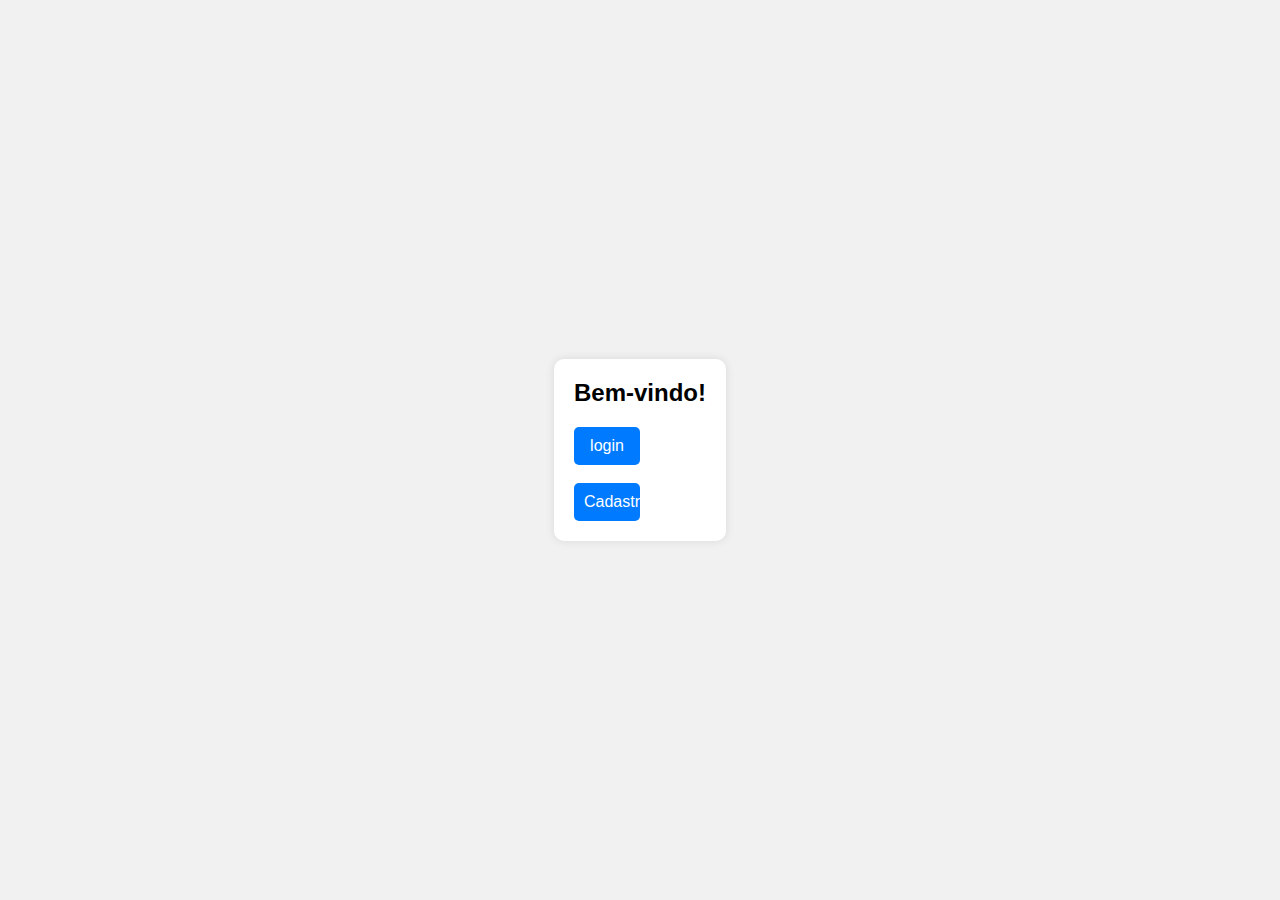
<file: index.html>
<!DOCTYPE html>
<html lang="pt-br">
<head>
    <meta charset="UTF-8">
    <meta name="viewport" content="width=device-width, initial-scale=1.0">
    <title>Tela de Login</title>
    <link rel="stylesheet" href="./frontend/styles.css">
</head>
<body>
    <div class="container">
        <form class="form">
            <h2>Bem-vindo!</h2>

            <button type="button" onclick="redirecionarParaPagina1()">login</button>
            <br>
            <br>
            <button type="button" onclick="redirecionarParaPagina2()">Cadastro</button>
        </form>
       
    </div>
</body>
    <script>
        function redirecionarParaPagina1() {
            window.location.href = "./frontend/login.html";
            console.log("redirecionando para login.html");
        }

        function redirecionarParaPagina2() {
            window.location.href = "./frontend/cadastro.html";
            console.log("redirecionando para cadastro.html");
        }
    </script>
</html>
</file>
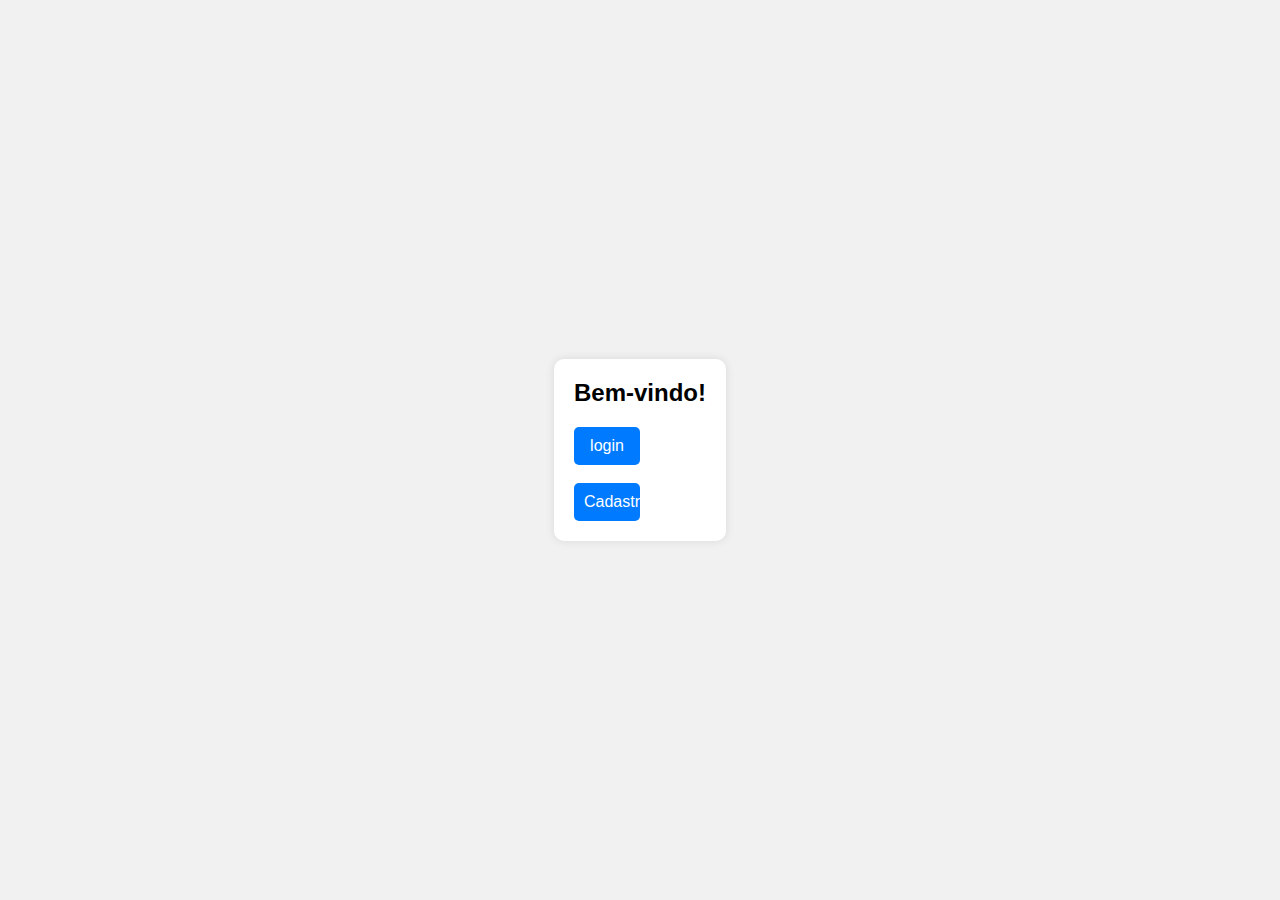
<file: frontend/index.html>
<!DOCTYPE html>
<html lang="pt-br">
<head>
    <meta charset="UTF-8">
    <meta name="viewport" content="width=device-width, initial-scale=1.0">
    <title>Tela de Login</title>
    <link rel="stylesheet" href="styles.css">
</head>
<body>
    <div class="container">
        <form class="form">
            <h2>Bem-vindo!</h2>

            <button type="button" onclick="redirecionarParaPagina1()">login</button>
            <br>
            <br>
            <button type="button" onclick="redirecionarParaPagina2()">Cadastro</button>
        </form>
       
    </div>
</body>
    <script>
        function redirecionarParaPagina1() {
            window.location.href = "login.html";
            console.log("redirecionando para login.html");
        }

        function redirecionarParaPagina2() {
            window.location.href = "cadastro.html";
            console.log("redirecionando para cadastro.html");
        }
    </script>
</html>
</file>
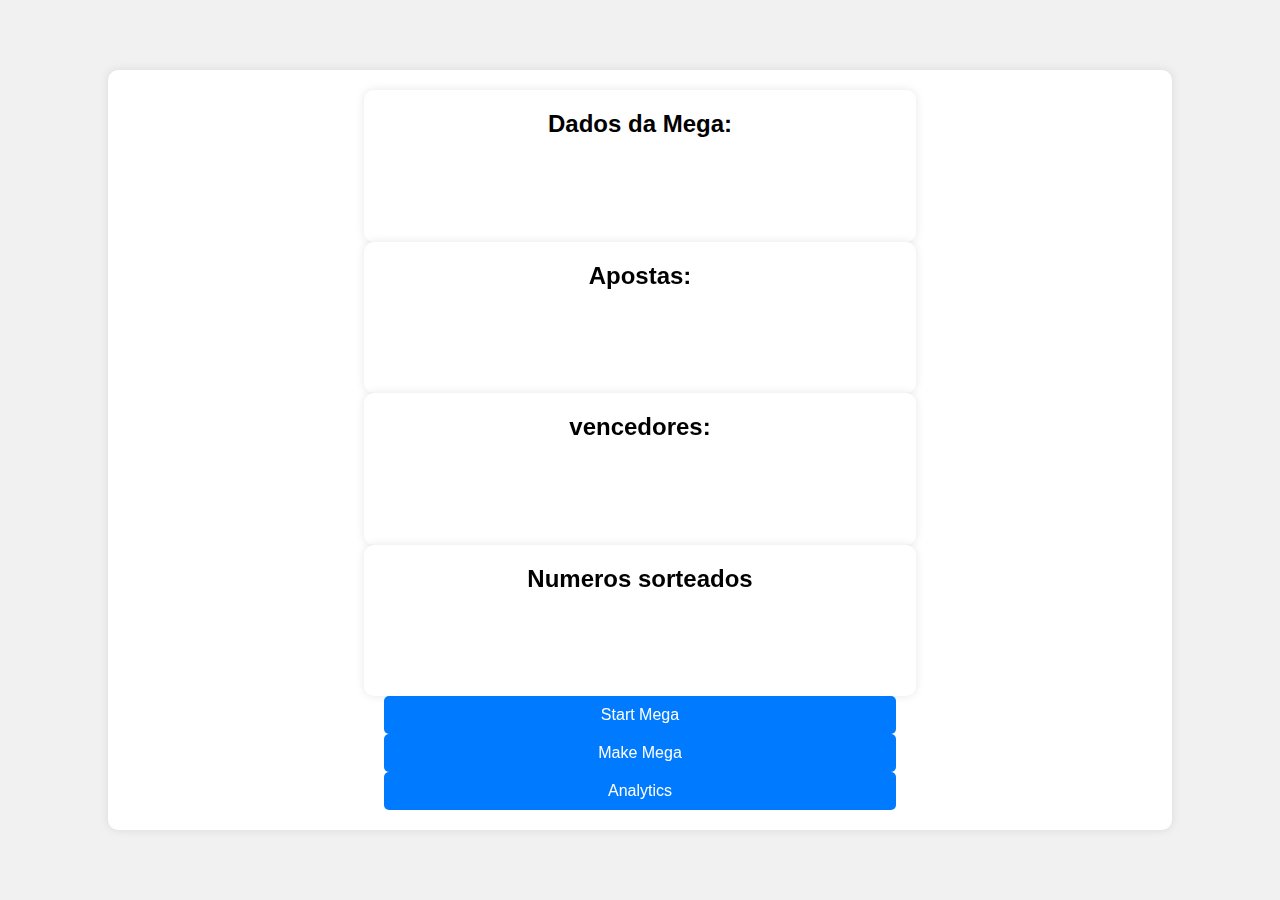
<file: frontend/admin.html>
<!DOCTYPE html>
<html lang="pt-br">
<head>
    <meta charset="UTF-8">
    <meta name="viewport" content="width=device-width, initial-scale=1.0">
    <title>Apostas</title>
    <link rel="stylesheet" href="styles.css">
</head>
<body>
    <div class="container">
        <div class="show">
            <div class="data-group scroll">
                <h2>Dados da Mega:</h2>
                <h2 id="idLabel"></h2><br>
                <h2 id="dataLabel"></h2><br>
                <h2 id="amountLabel"></h2><br>
            </div>
            <div class="data-group scroll">
            <label id ="apostas"><h2>Apostas:</h2></label>
                <h2 id="response"></h2><br>
            </div>

            <div class="data-group scroll">
            <label id ="vencedores"><h2>vencedores:</h2></label>
                <h2 id="result"></h2><br>
            </div>
            
            <div class="data-group scroll">
            <label id="Numeros sorteados"><h2>Numeros sorteados</h2></label>
            <h2 id="numeros"></h2><br>
            </div>
            <button onclick="Startmega()">Start Mega</button>
            <button onclick="formMega()">Make Mega</button>
            <button onclick="Analyticsred()">Analytics</button>
        </div>
            
       
    </div>

    <script>
        
        function Analyticsred() {
            window.location.href = 'analytics.html';
        }

        function formMega() {
            window.location.href = 'makemega.html';
        }
        
        
        async function Startmega(){
            const response = await fetch("http://localhost:3000/startmega/"+localStorage.getItem("idmega"), {
                method: "GET",
                timeout: 5000
            });
            
            const data = await response.json();
            console.log(data);
            document.getElementById("numeros").innerText = data.vec_clone +"|tentativas:"+ data.retries;
            
            if (response.ok) {
                 document.getElementById('result').innerHTML = "";
                    
                    data.apostas.forEach(function(vencedor, index) {
                    
                    var apostaDiv = document.createElement('div');      

                    var apostaStr = "Vencedor " + (index + 1) + ":\n";
                    apostaStr += "Id: " + vencedor.id + "\n";
                    apostaStr += "Nome: " + vencedor.user_username + "\n";
                    apostaStr += "CPF: " + vencedor.user_cpf + "\n";
                    apostaStr += "Vec: " + vencedor.vec + "\n";
                    
                   
                    console.log(apostaStr);
                    console.log(data);
                    
                    apostaDiv.textContent = apostaStr;
                
                    
                    document.getElementById('result').appendChild(apostaDiv);
                });
            }else{
                document.getElementById('result').textContent = "sem vencedores";
            }
            getapostas();
        }
        
        

        async function fetchData() {
            try {
                const response = await fetch("http://localhost:3000/getrecent", {
                    method: "GET"
                });
        
                if (response.ok) {
                    const data = await response.json();
                    
                    const retornoString = JSON.stringify(data);
                    
                    
                    parse = JSON.parse(retornoString);
                       
                    const id = parse.id;    
                    
                    const data_ = new Date(parse.data_[0], 0); 
                    const amount = parse.amount;
                    const fk_user_id = parse.fk_user_id;
                    
                    
                    const idLabel = document.getElementById('idLabel');
                    const dataLabel = document.getElementById('dataLabel');
                    const amountLabel = document.getElementById('amountLabel');
                    const fkUserIdLabel = document.getElementById('fkUserIdLabel');
                    // Criar uma nova data
                     // O segundo parâmetro 0 representa o primeiro mês (janeiro)
                    // Definir o dia do ano
                    data_.setDate(parse.data_[1]);
                    idLabel.textContent = "ID: " + id;
                    dataLabel.textContent = "Data: "+ data_.toLocaleDateString();
                    amountLabel.textContent = "Amount: " + amount;
                    
                    return id;

                    
                } else {
                    console.error('Erro ao obter dados:', response.status);
                }
            } catch (error) {
                console.error('Erro ao processar a solicitação:', error);
            }
        }

        async function getapostas(){
            const response = await fetch("http://localhost:3000/getallapostas/"+localStorage.getItem("idmega"), {
                method: "GET",
            });
           
            const data = await response.json();
           
            if (response.ok) {
                document.getElementById('response').innerHTML = "";
                    data.forEach(function(aposta, index) {
                    
                    var apostaDiv = document.createElement('div');
                    
                
                    
                    var apostaStr = "Aposta " + (index + 1) + ":\n";
                    apostaStr += "Id: " + aposta.id + "\n";
                    apostaStr += "Nome: " + aposta.user_username + "\n";
                    apostaStr += "CPF: " + aposta.user_cpf + "\n";
                    apostaStr += "Valor: " + aposta.vec + "\n";
                    
                   
                
                    
                    apostaDiv.textContent = apostaStr;
                
                    
                    document.getElementById('response').appendChild(apostaDiv);
                });
            }else{
                document.getElementById('response').textContent = JSON.stringify(data);
            }
        }
        
        document.addEventListener("DOMContentLoaded", function(){
            
            fetchData().then(id => {
                localStorage.setItem("idmega", id);
                getapostas();
            }).catch(error => {
                console.error('Erro ao buscar e definir dados:', error);
            });

        });


    </script>
</html>
</file>
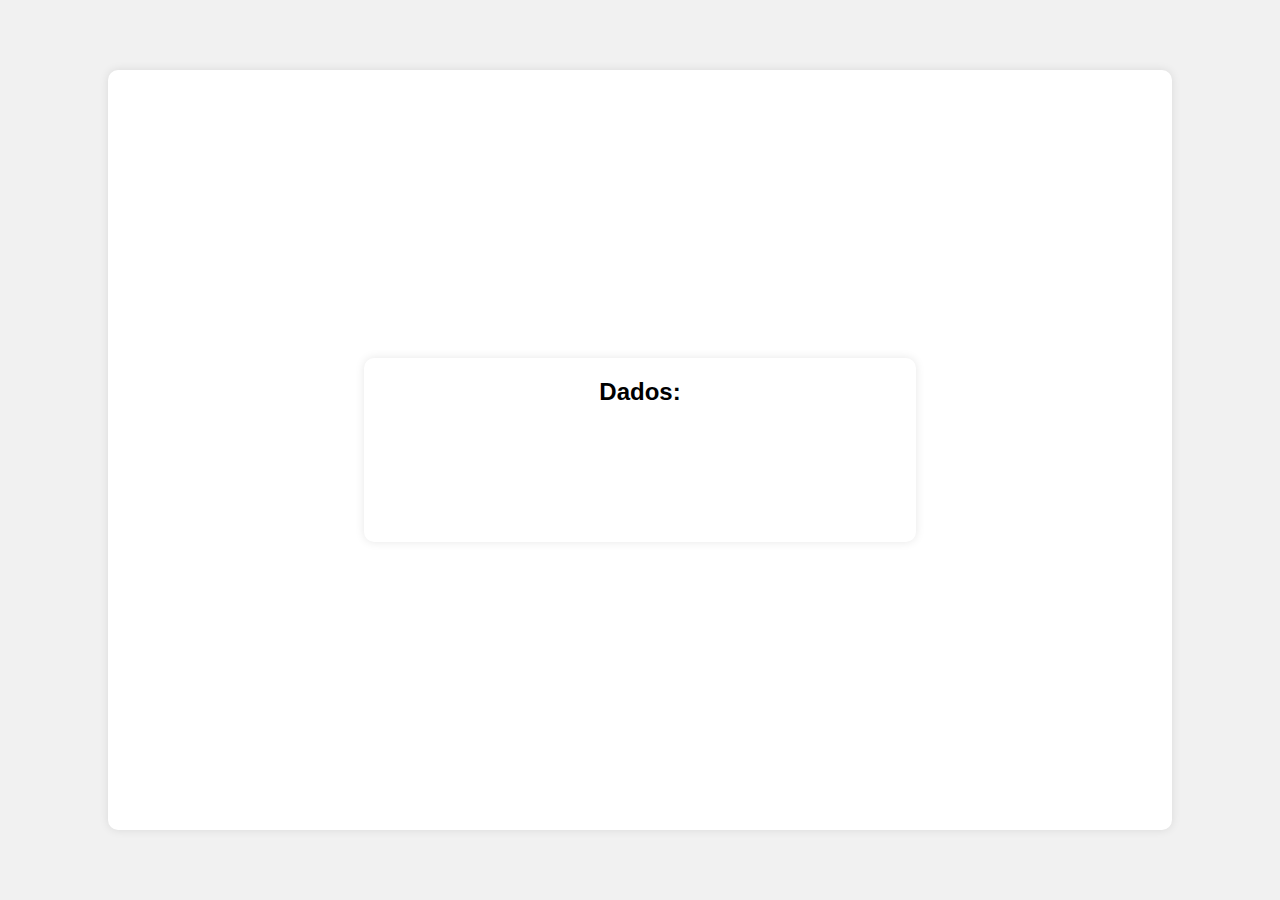
<file: frontend/analytics.html>
<!DOCTYPE html>
<html lang="pt-br">
<head>
    <meta charset="UTF-8">
    <meta name="viewport" content="width=device-width, initial-scale=1.0">
    <title>Apostas</title>
    <link rel="stylesheet" href="styles.css">
</head>
<body>
    <div class="container">
        <div class="show">
            
            <div class="data-group scroll">
            <label id ="apostas"><h2>Dados:</h2></label>
                <h2 id="response"></h2><br>
            </div>

        </div>
            
       
    </div>
    <script>
        async function getanalytics(){
            const response = await fetch("http://localhost:3000/analize/"+localStorage.getItem("idmega"), {
                method: "GET",
            });
            console.log("http://localhost:3000/analize/"+localStorage.getItem("idmega"));
            console.log(response);
            const data = await response.json();
            console.log(data);
            
            if (response.ok) {
                document.getElementById('response').innerHTML = "";
                    data.forEach(function(num, index) {
                    
                    var apostaDiv = document.createElement('div');
                    var apostaStr = "";
                    apostaStr += "numero: " + num.numero + "\n";
                    apostaStr += "frequencia: " + num.frequencia + "\n";
                    apostaDiv.textContent = apostaStr;
                
                    
                    document.getElementById('response').appendChild(apostaDiv);
                });
            }else{
                document.getElementById('response').textContent = JSON.stringify(data);
            }
        }

        document.addEventListener("DOMContentLoaded", function(){
            getanalytics();
        });
    </script>

<html>
</file>
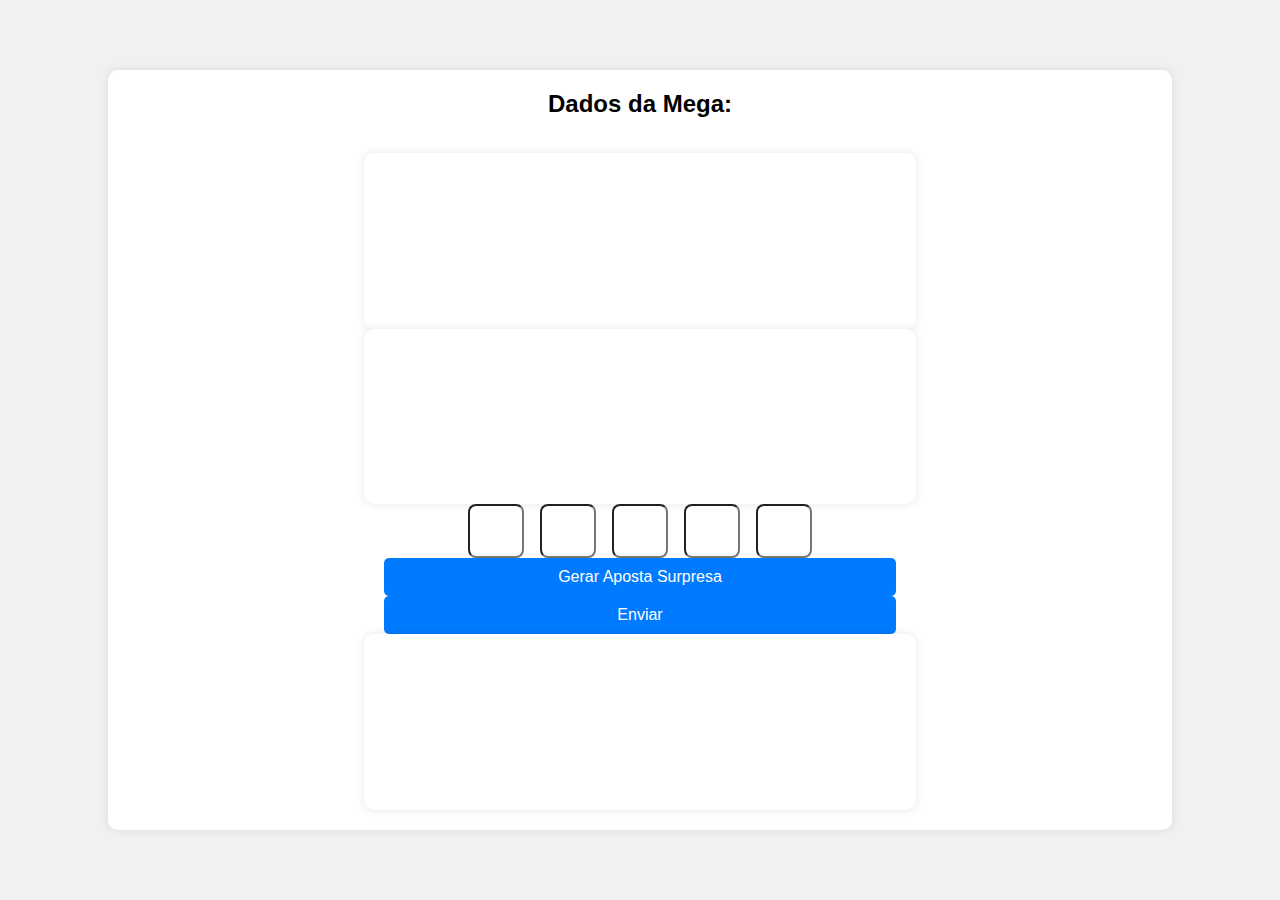
<file: frontend/apostas.html>
<!DOCTYPE html>
<html lang="pt-br">
<head>
    <meta charset="UTF-8">
    <meta name="viewport" content="width=device-width, initial-scale=1.0">
    <title>Apostas</title>
    <link rel="stylesheet" href="styles.css">
</head>
<body>
    <div class="container">
        <div class="show">

            <div class="input-group">
                <label id="dados"><h2>Dados da Mega:</h2></label>
                
            </div>
            <div class="data-group">
                <h2 id="idLabel"></h2><br>
                <h2 id="dataLabel"></h2><br>
                <h2 id="amountLabel"></h2><br>
            </div>
            <div class="data-group">
                <h2 id="idwallet"></h2><br>
            </div>

            <div class="numbers">
                <input type="number" id="input1" name="input1" value="">
                <input type="number" id="input2" name="input2" value="">
                <input type="number" id="input3" name="input3" value="">
                <input type="number" id="input4" name="input4" value="">
                <input type="number" id="input5" name="input5" value="">
            </div>
            <button onclick="gerarapostanumber()">Gerar Aposta Surpresa</button>
            <button id="submitButton">Enviar</button>
            <div class="data-group">
                <h2 id="response"></h2><br>
            </div>
        </div>
        
        
    </div>
    
    <script>

        function showwallet(){
            const user = localStorage.getItem("user");
            const wallet = JSON.parse(user).wallet;
            document.getElementById('idwallet').textContent = "Saldo: " + wallet;
        }

        document.getElementById("submitButton").addEventListener("click", function(event) {
            event.preventDefault(); // Evita o comportamento padrão de envio do formulário
            enviarDados(event); // Chama a função enviarDados
        });

        function gerarapostanumber() {
            document.getElementById("input1").value = parseInt(Math.floor(Math.random()*50));
            document.getElementById("input2").value = parseInt(Math.floor(Math.random()*50));
            document.getElementById("input3").value = parseInt(Math.floor(Math.random()*50));
            document.getElementById("input4").value = parseInt(Math.floor(Math.random()*50));
            document.getElementById("input5").value = parseInt(Math.floor(Math.random()*50));
        }

        async function fetchData() {
            try {
                const response = await fetch("http://localhost:3000/getrecent", {
                    method: "GET"
                });
        
                if (response.ok) {
                    const data = await response.json();
                    
                    const retornoString = JSON.stringify(data);

                    parse = JSON.parse(retornoString);
                       
                    const id = parse.id;    
                    
                    const data_ = new Date(parse.data_[0], 0); 
                    const amount = parse.amount;
                    const fk_user_id = parse.fk_user_id;
                    
                    
                    const idLabel = document.getElementById('idLabel');
                    const dataLabel = document.getElementById('dataLabel');
                    const amountLabel = document.getElementById('amountLabel');
                    const fkUserIdLabel = document.getElementById('fkUserIdLabel');
                    // Criar uma nova data
                     // O segundo parâmetro 0 representa o primeiro mês (janeiro)
                    // Definir o dia do ano
                    data_.setDate(parse.data_[1]);
                    idLabel.textContent = "ID: " + id;
                    dataLabel.textContent = "Data: "+ data_.toLocaleDateString();
                    amountLabel.textContent = "Amount: " + amount;
                    
                    return id;

                    
                } else {
                    console.error('Erro ao obter dados:', response.status);
                }
            } catch (error) {
                console.error('Erro ao processar a solicitação:', error);
            }
        }
        
        document.addEventListener("DOMContentLoaded", function() {
            let id = fetchData();
            showwallet();
        });

        async function enviarDados(e){
            e.preventDefault();
            const input1 = document.getElementById("input1").value;
            const input2 = document.getElementById("input2").value;
            const input3 = document.getElementById("input3").value;
            const input4 = document.getElementById("input4").value;
            const input5 = document.getElementById("input5").value;
            
            const user = localStorage.getItem("user");
            
            const iduser = JSON.parse(user).id; 
            const idmega = await fetchData();
            const vec = [parseInt(input1),parseInt(input2),parseInt(input3),parseInt(input4),parseInt(input5)];
            
            const dados ={
                fk_user_id: iduser,
                fk_mega_id: idmega,
                vec: vec
            }

            console.log(JSON.stringify(dados));
            
            const response = await fetch("http://localhost:3000/aposta", {
                method: "POST",
                headers: {
                    "Content-Type": "application/json",
                },
               body: JSON.stringify(dados)
            });
            console.log(response);
            const data = await response.json();
            console.log(data);
            if (response.ok) {

                document.getElementById('response').textContent = "Aposta realizada com sucesso!"+ JSON.stringify(data);
                //localStorage.setItem("apostas", JSON.stringify(data));
                //window.location.href = "apostas.html";
            }else{
                document.getElementById('response').textContent = JSON.stringify(data);
            }
        }
    </script>

</body>
</html>
</file>
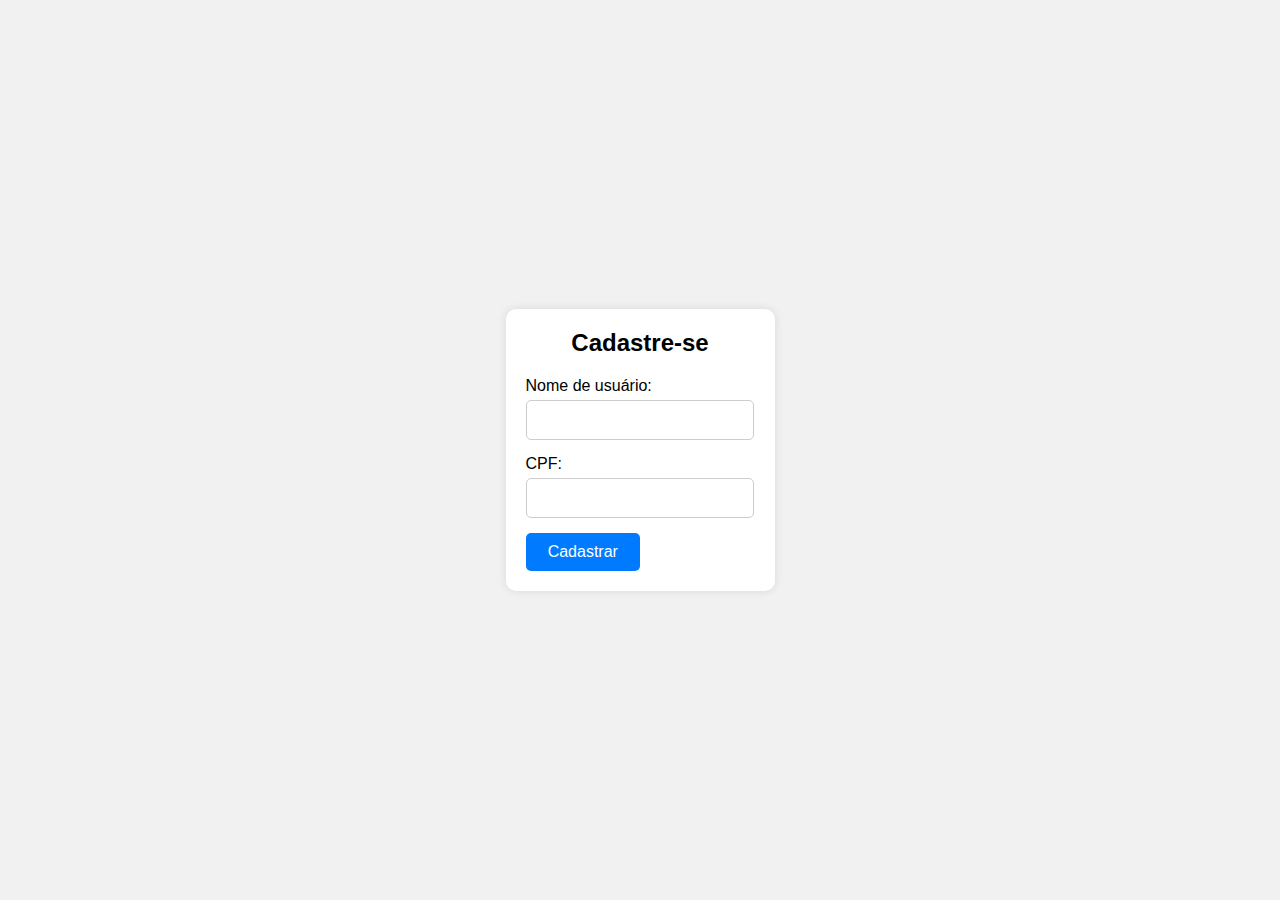
<file: frontend/cadastro.html>
<!DOCTYPE html>
<html lang="pt-br">
<head>
    <meta charset="UTF-8">
    <meta name="viewport" content="width=device-width, initial-scale=1.0">
    <title>Tela de Login</title>
    <link rel="stylesheet" href="styles.css">
</head>
<body>
    <div class="container">
        <form class="form">
            <h2>Cadastre-se</h2>
            <div class="input-group">
                <label for="nome">Nome de usuário:</label>
                <input type="text" id="nome" name="nome" required>
            </div>
            <div class="input-group">
                <label for="cpf">CPF:</label>
                <input  id="cpf" name="cpf" required>
            </div>
            <button type="button" onclick="enviarDadosCadastro()">Cadastrar</button>
        </form>
    </div>
</body>


<script>
    async function enviarDadosCadastro() {
      var nome = document.getElementById("nome").value;
      var cpf = document.getElementById("cpf").value;
      
      console.log(nome);
      console.log(cpf);
      const dados = {
        nome: nome,
        cpf: cpf
      };
    
      
    
      const response = await fetch("http://localhost:3000/user", {
        method: "POST",
        headers: {
            "Content-Type": "application/json",
          },
        body: JSON.stringify(dados)
      });
      console.log(response);
      const data = await response.json();
      console.log(data);
    
      if (response.ok){
            window.location.href = "login.html";
      }
      
      if(response.status === 422){
          alert("CPF ja cadastrado");
      }
    
    
    }
    </script>
</html>
</file>
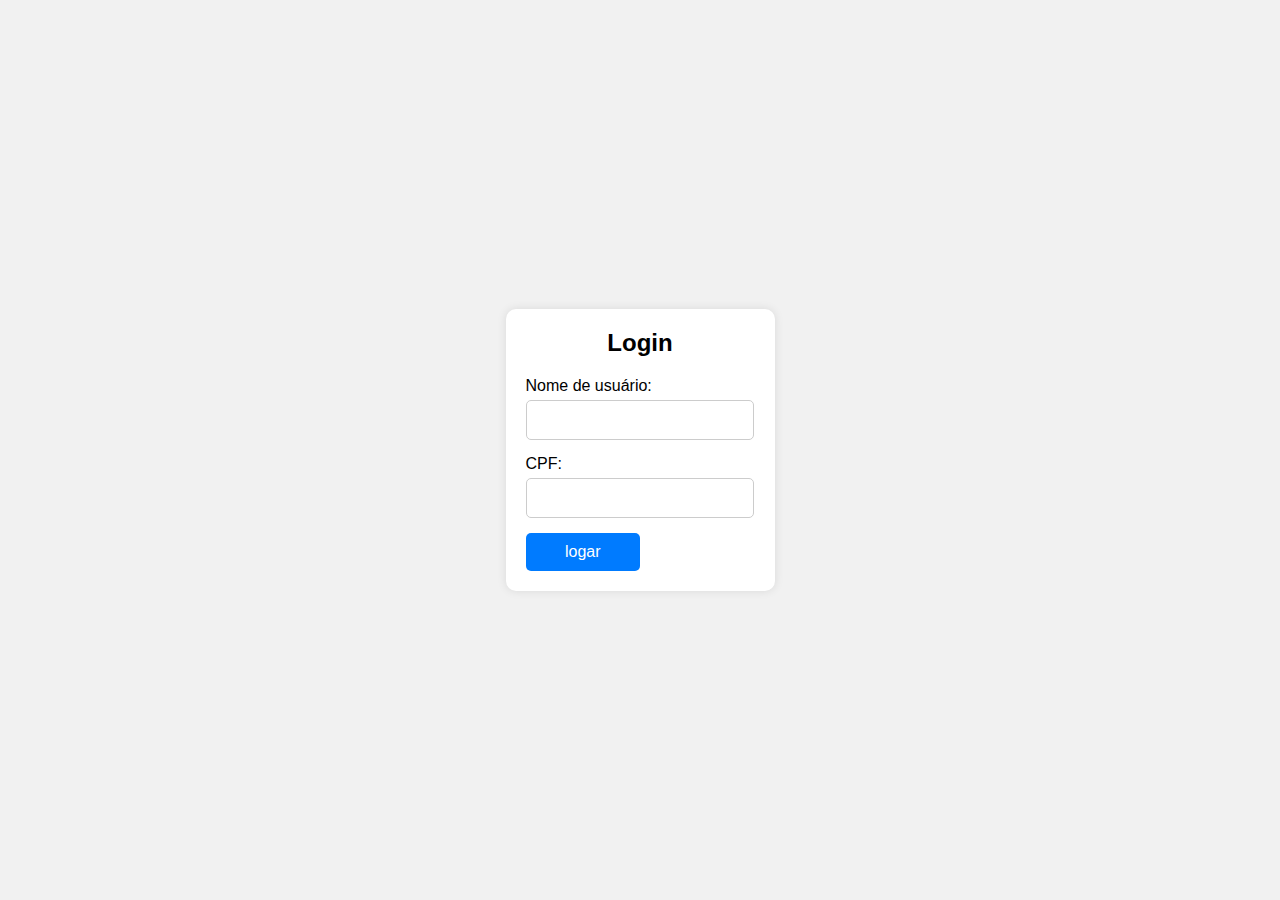
<file: frontend/login.html>
<!DOCTYPE html>
<html lang="pt-br">
<head>
    <meta charset="UTF-8">
    <meta name="viewport" content="width=device-width, initial-scale=1.0">
    <title>Tela de Login</title>
    <link rel="stylesheet" href="styles.css">
</head>
<body>
    <div class="container">
        <form class="form">
            <h2>Login</h2>
            <div class="input-group">
                <label for="nome">Nome de usuário:</label>
                <input type="text" id="nome" name="nome" required>
            </div>
            <div class="input-group">
                <label for="cpf">CPF:</label>
                <input  id="cpf" name="cpf" required>
            </div>
            <button type="button" onclick="enviarDadosLogin()">logar</button>
        </form>
    </div>
</body>


<script>
    async function enviarDadosLogin() {
      var nome = document.getElementById("nome").value;
      var cpf = document.getElementById("cpf").value;
    
      const dados = {
        nome: nome,
        cpf: cpf
      };
    
      
    
      const response = await fetch("http://localhost:3000/loginuser", {
        method: "POST",
        headers: {
            "Content-Type": "application/json",
          },
        body: JSON.stringify(dados)
      });
      const data = await response.json();
      console.log(data);
      
    
      if (response.ok && response.status === 200 && data.fk_auth_id === 0){
            localStorage.setItem("user", JSON.stringify(data));
            window.location.href = "apostas.html";
      }else if(response.ok && response.status === 200 && data.fk_auth_id === 1){
        localStorage.setItem("user", JSON.stringify(data));
        window.location.href = "admin.html";
      }

     
    
    
    }
    </script>
</html>
</file>
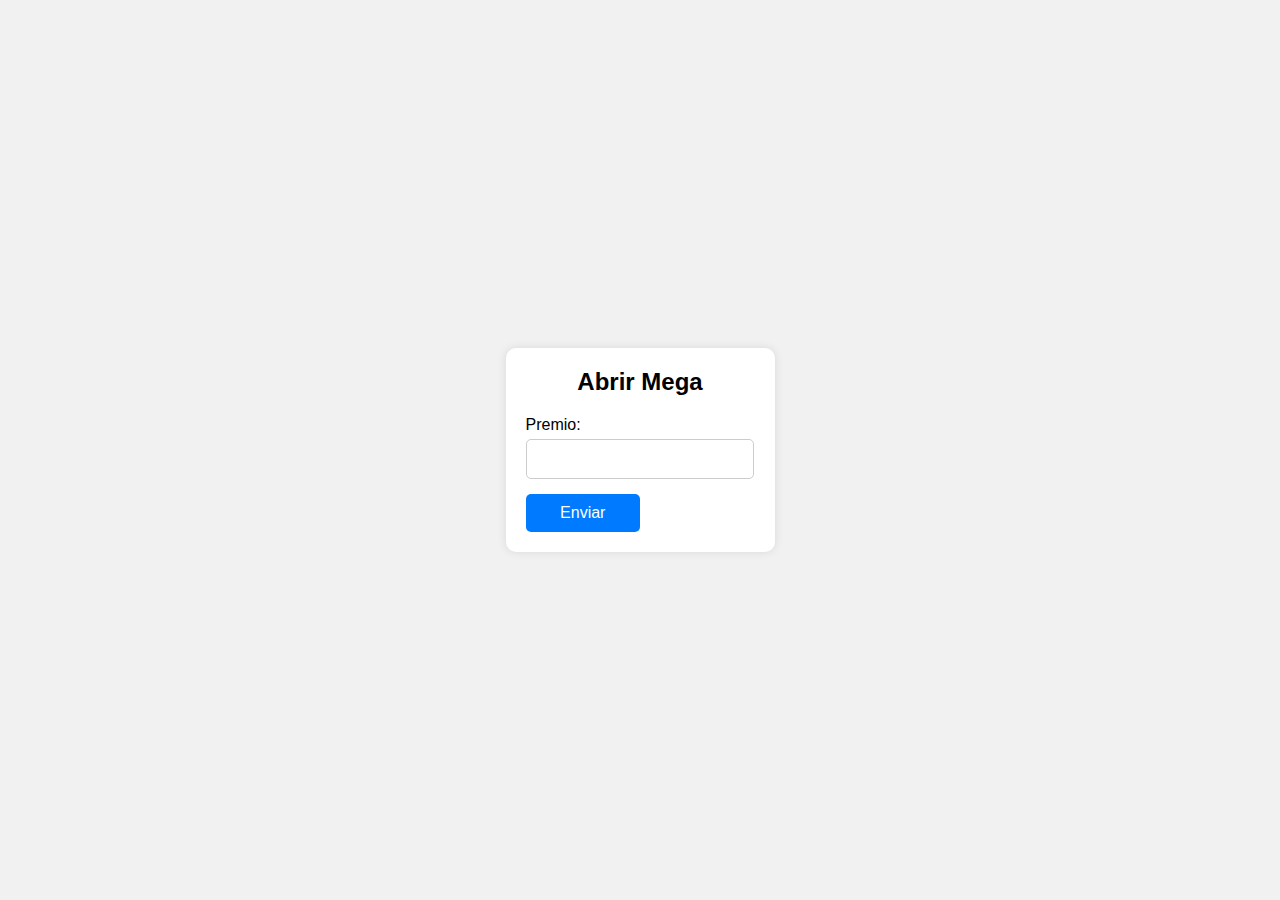
<file: frontend/makemega.html>
<!DOCTYPE html>
<html lang="pt-br">
<head>
    <meta charset="UTF-8">
    <meta name="viewport" content="width=device-width, initial-scale=1.0">
    <title>Tela de Login</title>
    <link rel="stylesheet" href="styles.css">
</head>
<body>
    <div class="container">
        <div class="form">
            <h2>Abrir Mega</h2>
            <div class="input-group">
            </div>
            <div class="input-group">
                <label for="Premio">Premio:</label>
                <input  id="Premio" name="Premio" required>
            </div>
            <button type="button" onclick="enviarDadosMega()">Enviar</button>
        </div>
            
    </div>
</body>


<script>
async function enviarDadosMega() {
      
      var Premio = document.getElementById("Premio").value;
      const user = localStorage.getItem("user");
            
    const iduser = JSON.parse(user).id; 
      const dados = {
        aval: true,
        user_id: iduser,
        amount: parseInt(Premio),

      };
    
      console.log(dados);
      
    
      const response = await fetch("http://localhost:3000/mega", {
        method: "POST",
        headers: {
            "Content-Type": "application/json",
          },
        body: JSON.stringify(dados)
      });
      const data = await response.json();
      console.log(data);

      if (response.ok){
         window.location.href = "admin.html";
      }else if(!response.ok){
            alert("Mega ja criada"); 
      }
    }
    </script>
</html>
</file>
<file: frontend/styles.css>
body {
    font-family: Arial, sans-serif;
    background-color: #f1f1f1;
    margin: 0;
    padding: 0;
}

.container {
    display: flex;
    justify-content: center;
    align-items: center;
    height: 100vh;
}

.form {
    background-color: #ffffff;
    padding: 20px;
    border-radius: 10px;
    box-shadow: 0px 0px 10px rgba(0, 0, 0, 0.1);
}

.show{
    display: flex;
    flex-direction: column;
    align-items: center;
    justify-content: space-evenly;
    padding: 2rem 0;
    background-color: #ffffff;
    padding: 20px;
    border-radius: 10px;
    box-shadow: 0px 0px 10px rgba(0, 0, 0, 0.1);
    width: 80%;
    height: 80%;    
}


h2 {
    margin-top: 0;
    margin-bottom: 20px;
    text-align: center;
}

.data-group{
    
    background-color: #ffffff;
    padding: 20px;
    border-radius: 10px;
    box-shadow: 0px 0px 10px rgba(0, 0, 0, 0.1);
    width: 50%;
    height: 20%; 
    margin: 0 auto;
}

.input-group {
    margin-bottom: 15px;
}

.input-group label {
    display: block;
    margin-bottom: 5px;
}

.input-group input {
    width: 90%;
    padding: 10px;
    font-size: 16px;
    border: 1px solid #ccc;
    border-radius: 5px;
}

    
    input[type=number] {
        -moz-appearance: textfield; 
    }

    input[type=number]::-webkit-inner-spin-button, 
    input[type=number]::-webkit-outer-spin-button {
        -webkit-appearance: none;
        margin: 0; 
    }

.scroll{
    overflow-y: auto;
}

.numbers{
    display: flex;
    align-items: center;
    gap: 1rem;
    margin: 0 auto;
    justify-content: center;
    

    input{
        border-radius: 8px;
        height: 3rem;
        width: 3rem;
        text-align: center;
        font-size: 2rem;
    }
}

button {
    width: 50%;
    padding: 10px;
    background-color: #007bff;
    color: #ffffff;
    border: none;
    border-radius: 5px;
    font-size: 16px;
    cursor: pointer;
    transition: background-color 0.3s;
    margin: 0 auto;
}

button:hover {
    background-color: #0056b3;
}
</file>
